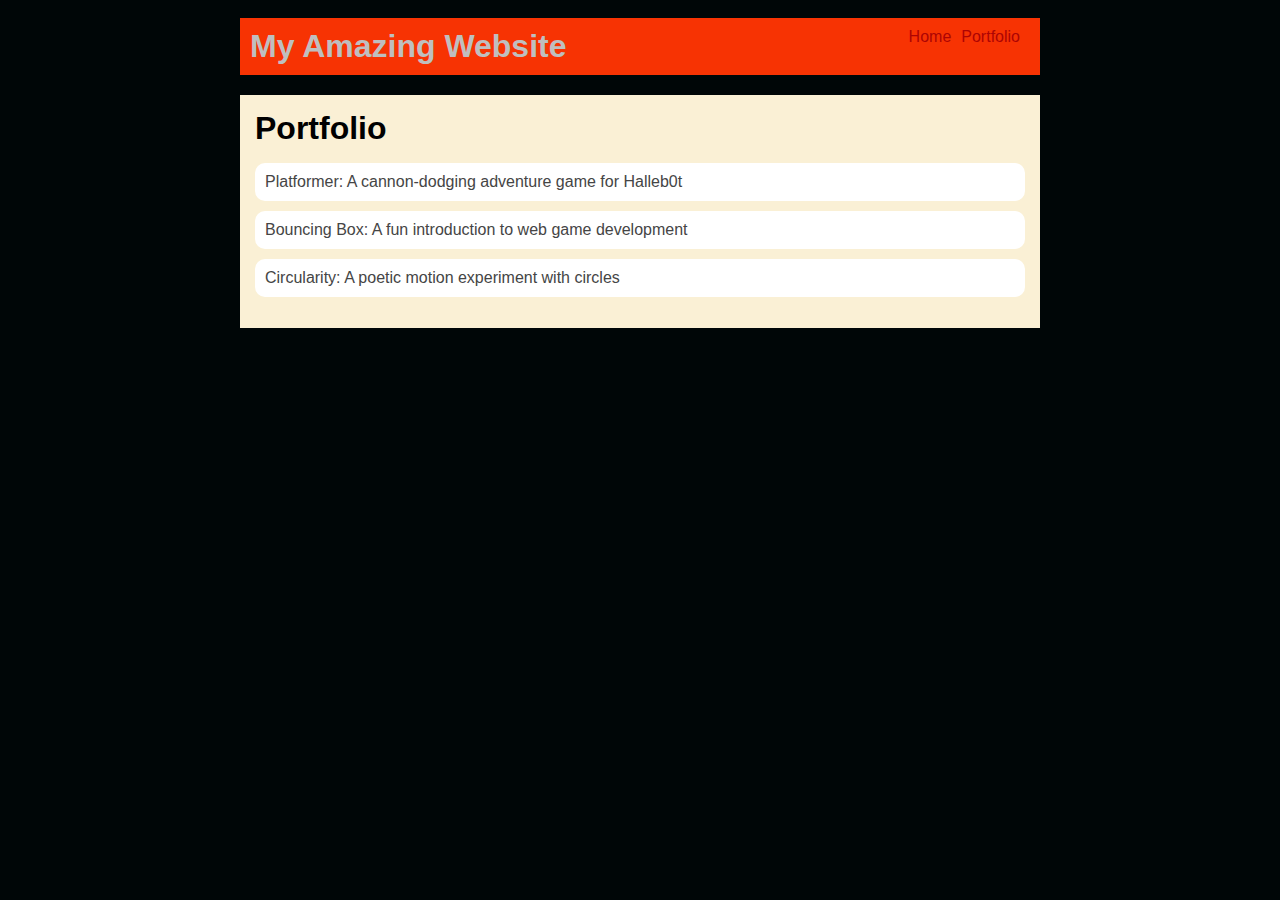
<file: portfolio.html>
<!DOCTYPE html>
<html>
  <head>
    <title>My Portfolio</title>
  <link rel="stylesheet" href="style.css"/>
</head>

  <body>
    <!-- All content goes here -->
    <div id="all-contents">
    <nav>
  <h1>My Amazing Website</h1>
    <ul id="nav-ul"
    <li class="nav-li">
    <a href="index.html">Home</a>
    </li>
<li class="nav-li">
      <a href="portfolio.html">Portfolio</a>
    </li>
</ul>

</nav>

    
    <main>
<div class="content">
    <h1>Portfolio</h1>
    <ul id="portfolio">
<li>
  <a href="fsd-projects/platformer/">Platformer: A cannon-dodging adventure game for Halleb0t</a>
</li>
<li>
  <a href="fsd-projects/bouncing-box/">Bouncing Box: A fun introduction to web game development</a>
</li>
<li>
  <a href="fsd-projects/circularity/">Circularity: A poetic motion experiment with circles</a>
</li>
    </ul>
  </div>

    </main>
</div>
  </body>
</html>
</file>
<file: style.css>
body {
    background: rgb(0, 6, 7);
    color: rgb(192, 191, 191);
    padding: 10px;
    font-family: Arial, sans-serif;
}

#all-contents {
    max-width: 800px;
    margin: auto;
}

/* navigation menu */
nav {
    background: rgb(247, 51, 3);
    margin: 0 auto;
    display: flex;
    padding: 10px;
    margin-bottom: 20px;
}

h1 {
    display: flex;
    align-items: center;
    color: rgb(191, 191, 191);
    flex: 1;
    margin: 0;
}

#nav-ul {
    list-style-type: none;
    margin: 0;
    padding: 0;
    display: flex;
}

.nav-li {
    display: inline-block;
    padding: 0 10px;
}

a {
    text-decoration: none;
    color: #ad0404;
}

/* main container area beneath menu */
main {
    background: rgb(250, 240, 213);
    display: flex;
    margin-top: 20px;
}

.sidebar {
    margin-right: 25px;
    padding: 10px;
}

.sidebar-img {
    width: 200px;
}

.content {
    flex: 1;
    padding: 15px;
}

/* interests section styles */
#interests {
    border: 4px silver ridge;
    padding: 8px;
    margin-top: 20px;
}

h2, h3 {
    margin: 0px;
}
/* Portfolio styles */
.content h1 {
  color: black;
}

#portfolio {
  list-style-type: none;
  padding-left: 0;
}

#portfolio li {
  background: #fff;
  padding: 10px;
  border-radius: 10px;
  margin-bottom: 10px;
}

#portfolio li:hover {
  background: #eee;
}

#portfolio a {
  text-decoration: none;
  color: #454545;
}
</file>
